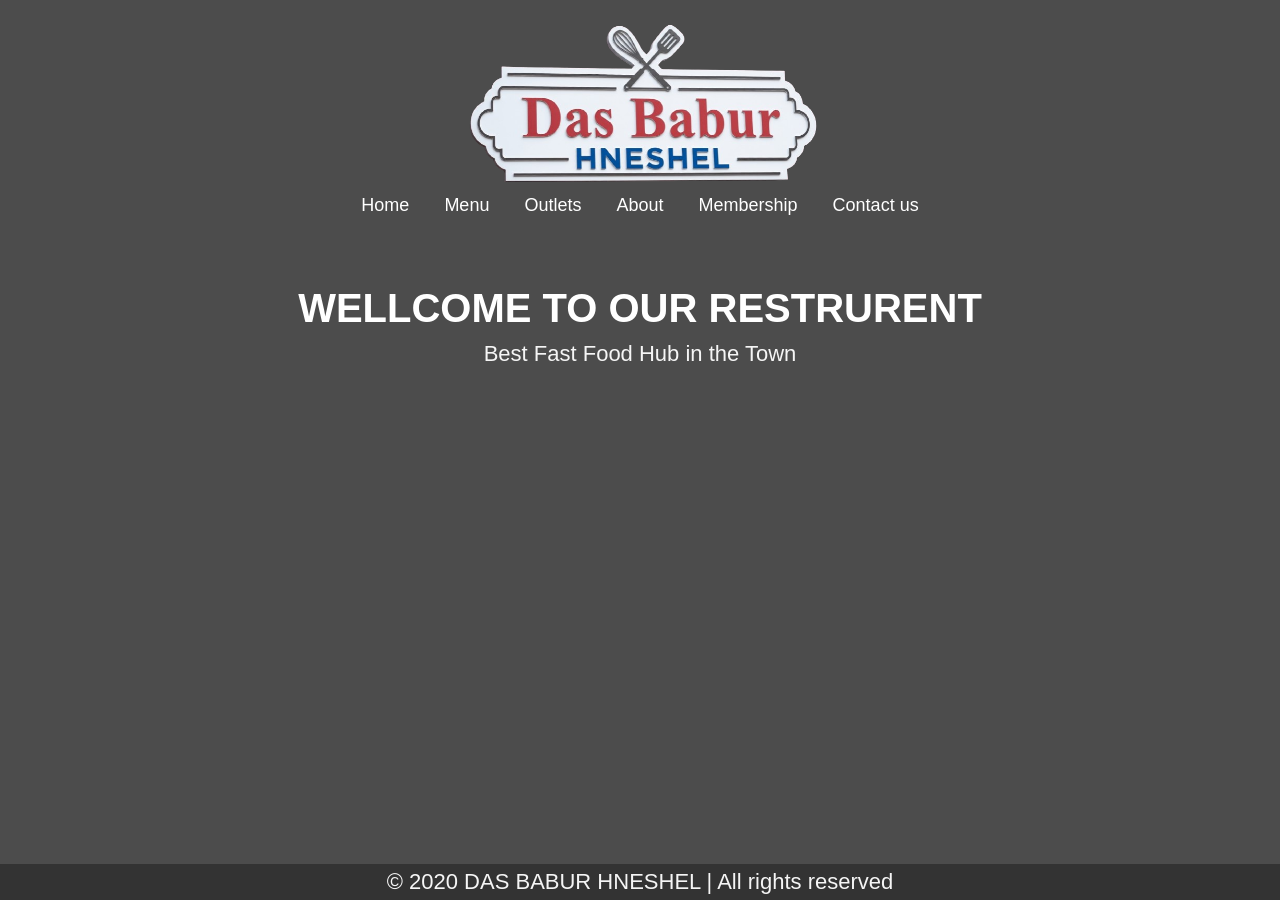
<file: index.html>
<!DOCTYPE html>
<html lang="en">
<head>
    <meta name="viewport" content="width=device-width,initial-scale=1.0">
    <title>DAS BABUR HNESEL</title>
    <link rel="stylesheet" href="style.css">
</head>
<body>
<header>
    <div class="logo">
    <img src="logo.png" alt="Logo">
    </div>
    <nav>
        <a href="#">Home</a>
        <a href="menu2.html">Menu</a>
        <a href="#">Outlets</a>
        <a href="about.html">About</a>
        <a href="#">Membership</a>
        <a href="contact2.html">Contact us</a>
    </nav>
</header>
    <h2>WELLCOME TO OUR RESTRURENT</h2>
    <p>Best Fast Food Hub in the Town</p>
</section>

<footer>
    <p>© 2020 DAS BABUR HNESHEL | All rights reserved</p>
</footer>

</body>
</html>
</file>
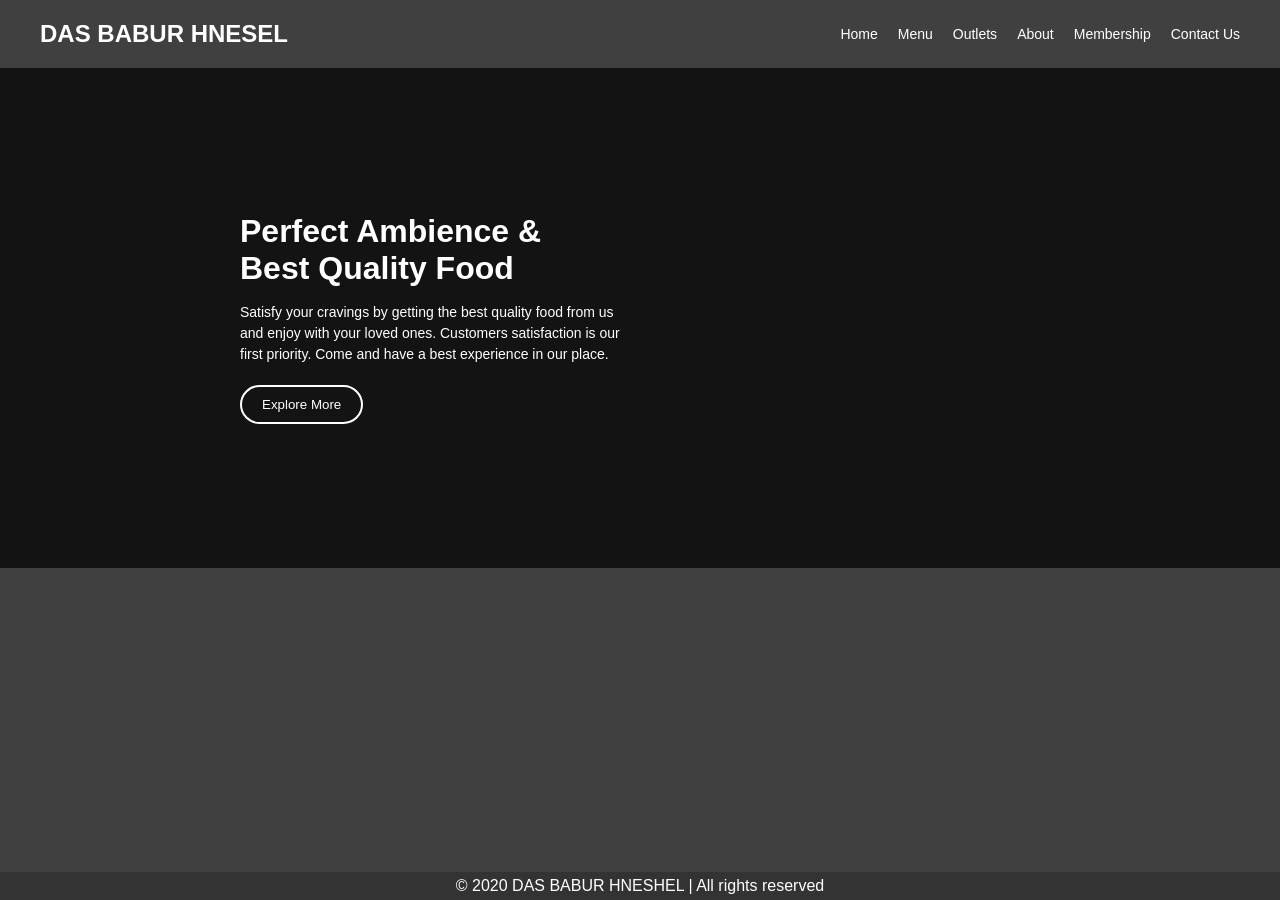
<file: about.html>
<!DOCTYPE html>
<html lang="en">
<head>
    <meta charset="UTF-8">
    <meta name="viewport" content="width=device-width, initial-scale=1.0">
    <title>About us</title>
    <link rel="stylesheet" href="about.css">
</head>
<body>
    <!-- Navbar -->
    <nav class="navbar">
        <h2 class="logo">DAS BABUR HNESEL</h2>
        <ul>
            <li><a href="index.html">Home</a></li>
            <li><a href="menu2.html">Menu</a></li>
            <li><a href="#">Outlets</a></li>
            <li><a href="about.html">About</a></li>
            <li><a href="#">Membership</a></li>
            <li><a href="contact2.html">Contact Us</a></li>
        </ul>
    </nav>

    <!-- Hero Section -->
    <div class="hero">
        <div class="about-container">
            <div class="content">
                <h1>Perfect Ambience & <br> Best Quality Food</h1>
                <p>
                    Satisfy your cravings by getting the best quality food from us 
                    and enjoy with your loved ones. Customers satisfaction is our 
                    first priority. Come and have a best experience in our place.
                </p>
                <button>Explore More</button>
            </div>
        </div>
    </div>

<footer>
    <p>© 2020 DAS BABUR HNESHEL | All rights reserved</p>
</footer>

</body>
</html>
</file>
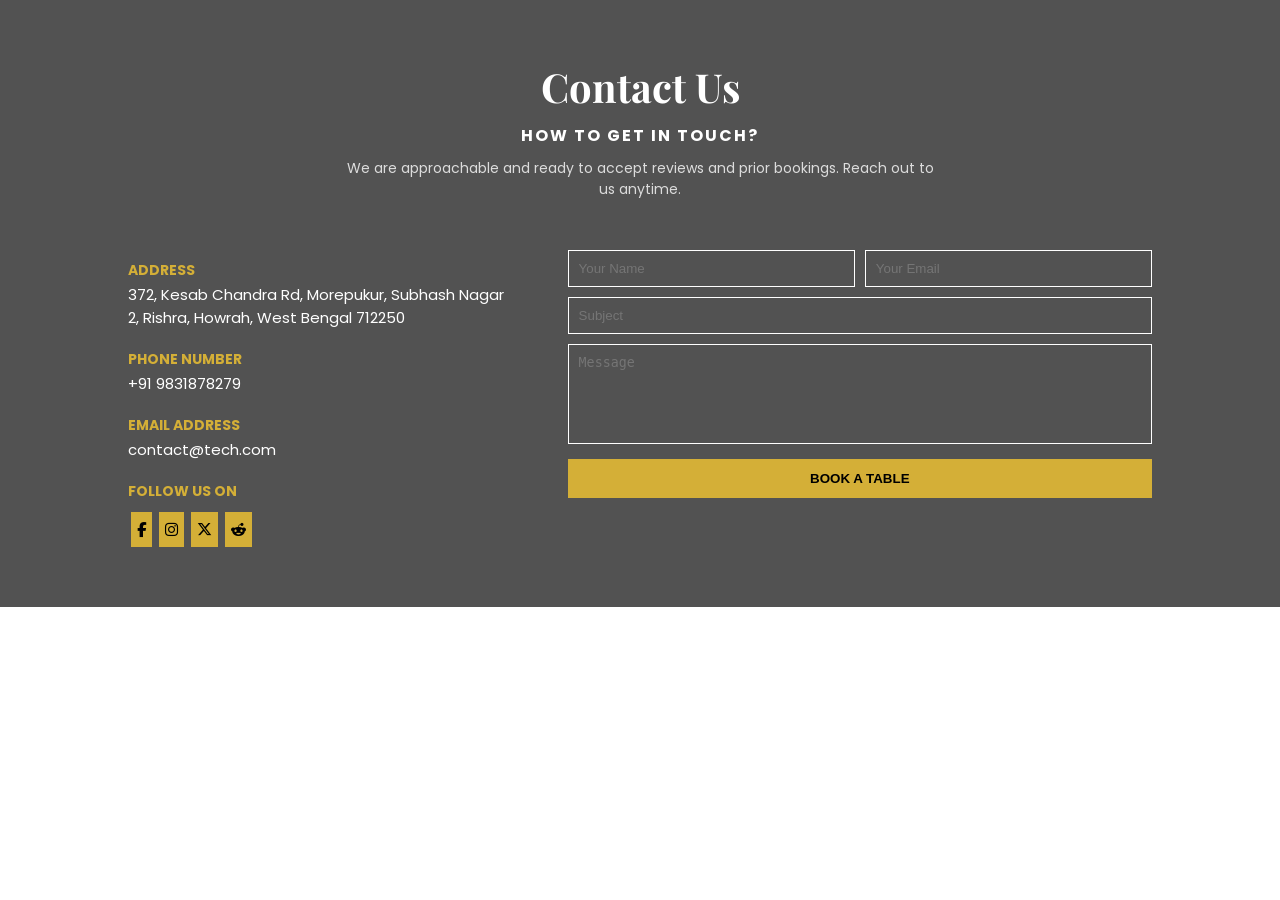
<file: contact.html>
<!DOCTYPE html>
<html lang="en">
<head>
    <meta charset="UTF-8">
    <meta name="viewport" content="width=device-width,initial-scale=1.0">
    <title>Contact Us</title>
    <link rel="stylesheet" href="contact.css">

    <!-- Google Fonts -->
    <link href="https://fonts.googleapis.com/css2?family=Playfair+Display&family=Poppins:wght@300;400&display=swap" rel="stylesheet">
    <link href="https://cdnjs.cloudflare.com/ajax/libs/font-awesome/6.5.0/css/all.min.css" rel="stylesheet">
</head>
<body>

<section class="contact">
    <div class="overlay">

        <h1 class="title">Contact Us</h1>
        <h3 class="subtitle">HOW TO GET IN TOUCH?</h3>
        <p class="desc">
            We are approachable and ready to accept reviews and prior bookings.
            Reach out to us anytime.
        </p>

        <div class="contact-container">

            <!-- LEFT SIDE -->
            <div class="contact-info">
                <h4>ADDRESS</h4>
                <p>372, Kesab Chandra Rd, Morepukur, Subhash Nagar 2, Rishra, Howrah, West Bengal 712250</p>
                
                <h4>PHONE NUMBER</h4>
                <p>+91 9831878279</p>

                <h4>EMAIL ADDRESS</h4>
                <p>contact@tech.com</p>

                <h4>FOLLOW US ON</h4>
                <div class="social">
                    <span><i class="fab fa-facebook-f"></i></span>
                    <span><i class="fab fa-instagram"></i></span>
                    <span><i class="fab fa-x-twitter"></i></span>
                    <span><i class="fab fa-reddit-alien"></i></span>
                </div>
            </div>

            <!-- RIGHT SIDE -->
            <div class="contact-form">
                <form>
                    <div class="row">
                        <input type="text" placeholder="Your Name">
                        <input type="email" placeholder="Your Email">
                    </div>

                    <input type="text" placeholder="Subject">
                    <textarea placeholder="Message"></textarea>

                    <button type="submit">BOOK A TABLE</button>
                </form>
            </div>

        </div>
    </div>
</section>

</body>
</html>
</file>
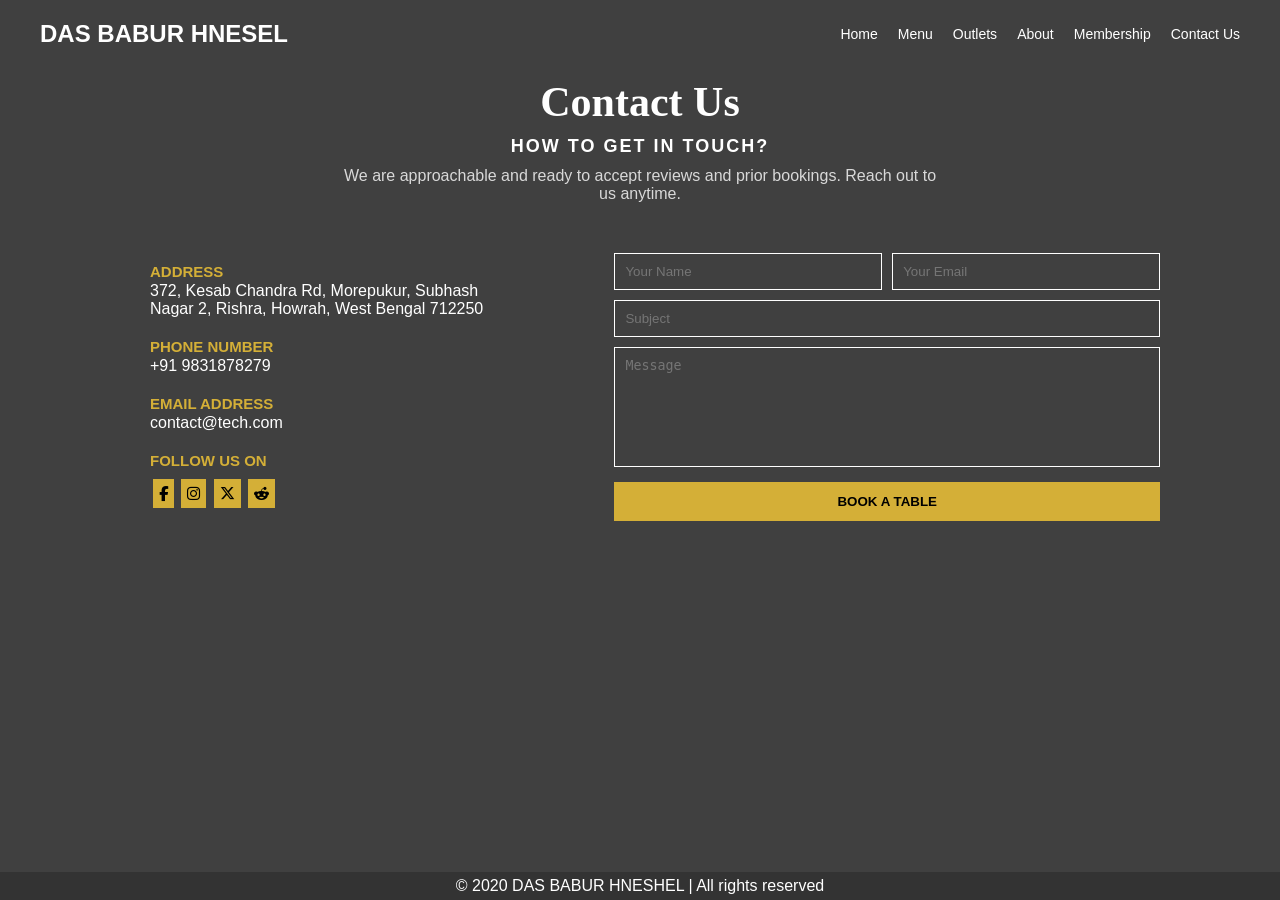
<file: contact2.html>
<!DOCTYPE html>
<html lang="en">
<head>
    <meta name="viewport" content="width=device-width,initial-scale=1.0">
    <title>Contact Us</title>
    <link rel="stylesheet" href="contact2.css">
    <link href="https://cdnjs.cloudflare.com/ajax/libs/font-awesome/6.5.0/css/all.min.css" rel="stylesheet">
</head>
<body>
    <nav class="navbar">
        <h2 class="logo">DAS BABUR HNESEL</h2>
        <ul>
            <li><a href="index.html">Home</a></li>
            <li><a href="menu2.html">Menu</a></li>
            <li><a href="#">Outlets</a></li>
            <li><a href="about.html">About</a></li>
            <li><a href="#">Membership</a></li>
            <li><a href="contact2.html">Contact Us</a></li>
        </ul>
    </nav>
<section class="contact">
        <h1 class="title">Contact Us</h1>
        <h3 class="subtitle">HOW TO GET IN TOUCH?</h3>
        <p class="desc">
            We are approachable and ready to accept reviews and prior bookings.
            Reach out to us anytime.
        </p>

        <div class="contact-container">

            <!-- LEFT SIDE -->
            <div class="contact-info">
                <h4>ADDRESS</h4>
                <p>372, Kesab Chandra Rd, Morepukur, Subhash Nagar 2, Rishra, Howrah, West Bengal 712250</p>
                
                <h4>PHONE NUMBER</h4>
                <p>+91 9831878279</p>

                <h4>EMAIL ADDRESS</h4>
                <p>contact@tech.com</p>

                <h4>FOLLOW US ON</h4>
                <div class="social">
                    <span><i class="fab fa-facebook-f"></i></span>
                    <span><i class="fab fa-instagram"></i></span>
                    <span><i class="fab fa-x-twitter"></i></span>
                    <span><i class="fab fa-reddit-alien"></i></span>
                </div>
            </div>

            <!-- RIGHT SIDE -->
            <div class="contact-form">
                <form>
                    <div class="row">
                        <input type="text" placeholder="Your Name">
                        <input type="email" placeholder="Your Email">
                    </div>

                    <input type="text" placeholder="Subject">
                    <textarea placeholder="Message"></textarea>

                    <button type="submit">BOOK A TABLE</button>
                </form>
            </div>

        </div>
    </div>
</section>

<footer>
    <p>© 2020 DAS BABUR HNESHEL | All rights reserved</p>
</footer>

</body>
</html>
</file>
<file: style.css>
* {
    margin: 0;
    padding: 0;;
    box-sizing: border-box;
}

body {
    font-family: Arial, sans-serif;
    margin: 0;
    background: linear-gradient(rgba(0, 0, 0, 0.7), rgba(0, 0, 0, 0.7)),
                url('https://images.unsplash.com/photo-1414235077428-338989a2e8c0');
    background-size: cover;
    background-position: center;
    display: flex;
    flex-direction: column;
    min-height: 100vh;
}


/* HEADER */
header {
    color: rgb(129, 10, 10);
    padding: 20px 10px 40px;
    text-align: center;
    font-size: 18px;
}

header img {
    width: 350px;
    max-width: 100%;
    height: auto;
}

/* NAVIGATION */
nav {
    text-align: center;
}

nav a {
    margin: 10px 15px;
    color: white;
    text-decoration: none;
    font-size: 18px;
    transition: 0.3s;
}

nav a:hover {
    transform: scale(1.05);
    color: rgb(255, 210, 75);
}

/* CONTENT */
h2 {
    margin-top: 25px;
    text-align: center;
    font-size: 40px;
    padding: 5px;
    color: white;
    margin-bottom: 5px;
}

p {
    margin-top: 0;
    text-align: center;
    font-size: 20px;
    color: whitesmoke;
    padding: 0 20px;
}

/* FOOTER */
footer {
    background: #333;
    color: white;
    text-align: center;
    padding: 5px;
    margin-top: auto;
    font-size: 14px;
}
/* TABLET (<= 768px) */
@media (max-width: 768px) {

    header img {
        width: 250px;
    }

    nav {
        display: flex;
        flex-direction: column;
        align-items: center;
    }

    nav a {
        display: block;
        margin: 8px 0;
        font-size: 18px;
    }

    h2 {
        font-size: 30px;
    }

    p {
        font-size: 16px;
    }
}
/* MOBILE (<= 480px) */
@media (max-width: 480px) {

    header img {
        width: 180px;
    }

    nav a {
        font-size: 16px;
    }

    h2 {
        font-size: 24px;
    }

    p {
        font-size: 14px;
    }

    footer {
        font-size: 12px;
    }
}
/* LARGE SCREENS (>= 1200px) */
@media (min-width: 1200px) {

    header img {
        width: 400px;
    }

    h2 {
        font-size: 40px;
    }

    p {
        font-size: 22px;
    }
}
</file>
<file: about.css>
* {
    margin: 0;
    padding: 0;
    box-sizing: border-box;
    font-family: Arial, sans-serif;
}
body {
    font-family: 'Poppins', sans-serif;
    margin: 0;
    background: linear-gradient(rgba(0, 0, 0, 0.75), rgba(0, 0, 0, 0.75)),
                url('https://images.unsplash.com/photo-1414235077428-338989a2e8c0');
    background-size: cover;
    background-position: center;
    display: flex;
    flex-direction: column;
    min-height: 100vh;
}

/* Container Card */
.container {
    width: 90%;
    max-width: 1100px;
    margin: 80px auto;
    border-radius: 10px;
    overflow: hidden;
    box-shadow: 0 10px 30px rgba(0,0,0,0.2);
    background: black;
}

/* Navbar */
.navbar {
    display: flex;
    justify-content: space-between;
    align-items: center;
    padding: 20px 40px;
    color: white;
}

.logo {
    font-weight: bold;
}

.navbar ul {
    display: flex;
    list-style: none;
}

.navbar ul li {
    margin-left: 20px;
}

.navbar ul li a {
    color: white;
    text-decoration: none;
    font-size: 14px;
}

/* Hero Section */
.hero {
    height: 500px;
    display: flex;
    align-items: center;
    padding: 40px;
    
    background: linear-gradient(
        rgba(0,0,0,0.7),
        rgba(0,0,0,0.7)
    ),
    url('https://images.unsplash.com/photo-1550547660-d9450f859349');
    
    background-size: cover;
    background-position: center;
}
.contact-container {
    display: flex;
    justify-content: space-between;
    align-items: flex-start;
    gap: 50px;
}

/* Content */
.content {
    color: white;
    width: 50%;
    padding-left: 200px;

}

.content h1 {
    font-size: 32px;
    margin-bottom: 15px;
}

.content p {
    font-size: 14px;
    margin-bottom: 20px;
    line-height: 1.5;
}

/* Button */
button {
    padding: 10px 20px;
    border: 2px solid white;
    background: transparent;
    color: white;
    border-radius: 20px;
    cursor: pointer;
    transition: 0.3s;
}

button:hover {
    background: white;
    color: black;
}
footer {
    background: #333;
    color: white;
    text-align: center;
    padding: 5px;
    margin-top: auto;
}

/* Mobile Responsive */
@media (max-width: 768px) {

    .navbar {
        flex-direction: column;
        text-align: center;
    }

    .navbar ul {
        margin-top: 10px;
        flex-wrap: wrap;
        justify-content: center;
    }

    .hero {
        height: auto;
        padding: 30px 20px;
    }

    .content h1 {
        font-size: 24px;
    }
}
</file>
<file: contact.css>
* {
    margin: 0;
    padding: 0;
    box-sizing: border-box;
}

body {
    font-family: 'Poppins', sans-serif;
}

/* BACKGROUND */
.contact {
    background: url('https://images.unsplash.com/photo-1414235077428-338989a2e8c0') no-repeat center/cover;
    min-height: 100vh;
    color: white;
    position: relative;
}

.overlay {
    background: rgba(24, 24, 24, 0.75);
    height: 100%;
    padding: 60px 10%;
}

/* TITLE */
.title {
    text-align: center;
    font-family: 'Playfair Display', serif;
    font-size: 40px;
    margin-bottom: 10px;
}

.subtitle {
    text-align: center;
    font-size: 16px;
    letter-spacing: 2px;
    margin-bottom: 10px;
}

.desc {
    text-align: center;
    font-size: 14px;
    max-width: 600px;
    margin: 0 auto 40px;
    opacity: 0.8;
}

/* LAYOUT */
.contact-container {
    display: flex;
    justify-content: space-between;
    align-items: flex-start;
    gap: 50px;
}

/* LEFT SIDE */
.contact-info {
    width: 40%;
}

.contact-info h4 {
    margin-top: 20px;
    font-size: 14px;
    color: #d4af37;
}

.contact-info p {
    font-size: 15px;
    margin-top: 2px;
}

/* SOCIAL */
.social {
    margin-top: 10px;
}

.social span {
    display: inline-block;
    background: #d4af37;
    color: rgb(0, 0, 0);
    font-size: 15px;
    padding: 6px;
    margin-left: 3px;
    cursor: pointer;
    transition: 0.3s;
}

/* RIGHT SIDE */
.contact-form {
    width: 60%;
}

.contact-form form {
    display: flex;
    flex-direction: column;
}

/* INPUT ROW */
.row {
    display: flex;
    gap: 10px;
}

input, textarea {
    background: transparent;
    border: 1px solid white;
    padding: 10px;
    color: white;
    margin-top: 10px;
    width: 100%;
}

textarea {
    height: 100px;
    resize: none;
}

/* BUTTON */
button {
    margin-top: 15px;
    padding: 12px;
    background: #d4af37;
    border: none;
    cursor: pointer;
    font-weight: bold;
    color: black;
}

button:hover {
    background: #b8962e;
}
input, textarea {
    width: 100%;
    padding: 10px;
    box-sizing: border-box;
}

/* RESPONSIVE */
@media (max-width: 768px) {

    .contact {
        height: auto; /* FIX: removes white space issue */
    }

    .overlay {
        padding: 30px 20px;
    }

    .contact-container {
        flex-direction: column;
        gap: 30px;
    }

    /* FIX CLASS NAMES */
    .contact-info,
    .contact-form {
        width: 100%;
    }

    /* STACK NAME + EMAIL */
    .row {
        flex-direction: column;
    }

    h1, .title {
        font-size: 28px;
    }

    .subtitle {
        font-size: 13px;
    }

    .desc {
        font-size: 13px;
    }

    input, textarea {
        width: 100%;
    }

    button {
        width: 100%;
    }
}
</file>
<file: contact2.css>
* {
    margin: 0;
    padding: 0;
    box-sizing: border-box;
}

body {
    font-family: 'Poppins', sans-serif;
    margin: 0;
    background: linear-gradient(rgba(0, 0, 0, 0.75), rgba(0, 0, 0, 0.75)),
                url('https://images.unsplash.com/photo-1414235077428-338989a2e8c0');
    background-size: cover;
    background-position: center;
    display: flex;
    flex-direction: column;
    min-height: 100vh;
}

/* Navbar */
.navbar {
    display: flex;
    justify-content: space-between;
    align-items: center;
    padding: 20px 40px;
    color: white;
}

.logo {
    font-weight: bold;
}

.navbar ul {
    display: flex;
    list-style: none;
}

.navbar ul li {
    margin-left: 20px;
}

.navbar ul li a {
    color: white;
    text-decoration: none;
    font-size: 14px;
}

/* TITLE */
.title {
    padding-top: 10px;
    text-align: center;
    color: white;
    font-family: 'Playfair Display', serif;
    font-size: 42px;
    margin-bottom: 10px;
}

.subtitle {
    text-align: center;
    color: white;
    font-size: 18px;
    letter-spacing: 2px;
    margin-bottom: 10px;
}

.desc {
    text-align: center;
    color: white;
    font-size: 16px;
    max-width: 600px;
    margin: 0 auto 40px;
    opacity: 0.8;
}

/* LAYOUT */
.contact-container {
    display: flex;
    justify-content: space-between;
    align-items: flex-start;
    gap: 50px;
}

/* LEFT SIDE */
.contact-info {
    width: 40%;
    padding-left: 150px;
}

.contact-info h4 {
    margin-top: 20px;
    font-size: 15px;
    color: #d4af37;
}

.contact-info p {
    font-size: 16px;
    margin-top: 2px;
    color: white;
}

/* SOCIAL */
.social {
    margin-top: 10px;
}

.social span {
    display: inline-block;
    background: #d4af37;
    color: rgb(0, 0, 0);
    font-size: 15px;
    padding: 6px;
    margin-left: 3px;
    cursor: pointer;
    transition: 0.3s;
}

/* RIGHT SIDE */
.contact-form {
    width: 52%;
    padding-right: 120px;
}

.contact-form form {
    display: flex;
    flex-direction: column;
}

/* INPUT ROW */
.row {
    display: flex;
    gap: 10px;
}

input, textarea {
    background: transparent;
    border: 1px solid white;
    padding: 10px;
    color: white;
    margin-top: 10px;
    width: 100%;
}

textarea {
    height: 120px;
    resize: none;
}

/* BUTTON */
button {
    margin-top: 15px;
    padding: 12px;
    background: #d4af37;
    border: none;
    cursor: pointer;
    font-weight: bold;
    color: black;
}

button:hover {
    background: #b8962e;
}
footer {
    background: #333;
    color: white;
    text-align: center;
    padding: 5px;
    margin-top: auto;
}

/* RESPONSIVE */
@media (max-width: 768px) {

    .contact {
        height: auto; /* FIX: removes white space issue */
    }

    .overlay {
        padding: 30px 20px;
    }

    .contact-container {
        flex-direction: column;
        gap: 30px;
    }

    /* FIX CLASS NAMES */
    .contact-info,
    .contact-form {
        width: 100%;
    }

    /* STACK NAME + EMAIL */
    .row {
        flex-direction: column;
    }

    h1, .title {
        font-size: 28px;
    }

    .subtitle {
        font-size: 13px;
    }

    .desc {
        font-size: 13px;
    }

    input, textarea {
        width: 100%;
    }

    button {
        width: 100%;
    }
    .navbar {
        flex-direction: column;
        text-align: center;
    }

    .navbar ul {
        margin-top: 10px;
        flex-wrap: wrap;
        justify-content: center;
    }
}
</file>
